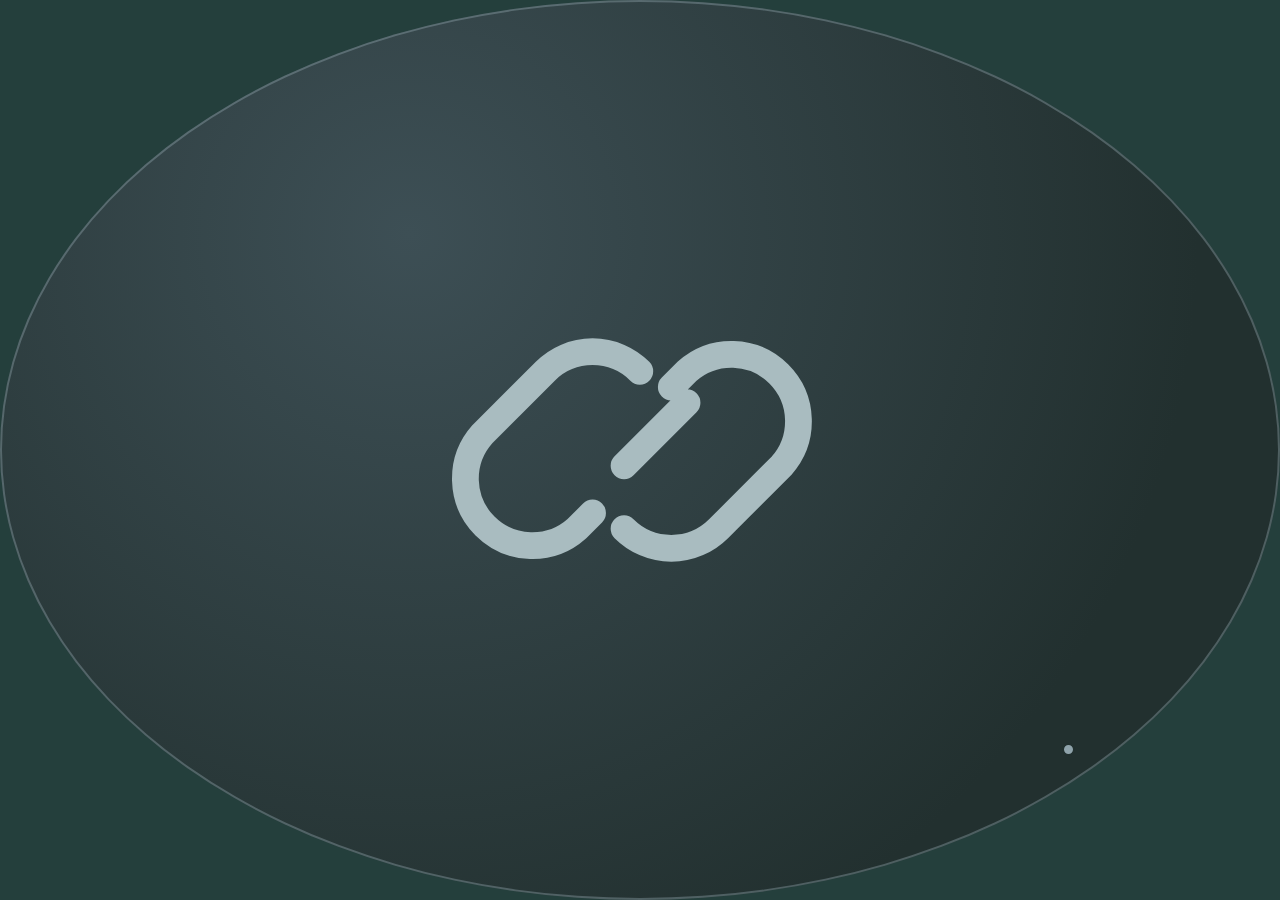
<file: pc/static/ball.html>
<!DOCTYPE html>
<html lang="zh-CN">
<head>
  <meta charset="utf-8">
  <meta name="viewport" content="width=device-width, initial-scale=1">
  <title>LinkAssist · 悬浮球</title>
  <style>
    /* 窗口本身被裁成圆形(由桌面端 SetWindowRgn 完成),这里让球体铺满整窗,避免露出方形底色 */
    :root { font-family: "Segoe UI", "Microsoft YaHei", sans-serif; color-scheme: light; }
    * { box-sizing: border-box; }
    html, body { margin: 0; padding: 0; height: 100%; background: #243f3c; overflow: hidden; user-select: none; }
    #ball {
      position: fixed; inset: 0; width: 100%; height: 100%; padding: 0; border: 0; border-radius: 50%;
      background: radial-gradient(circle at 32% 26%, #35605a, #1e3b38 70%);
      color: #bdf0e4; display: grid; place-items: center; cursor: pointer;
      box-shadow: inset 0 0 0 2px rgba(133, 212, 195, .55);
      transition: background .18s, color .18s, box-shadow .18s;
    }
    #ball.off { background: radial-gradient(circle at 32% 26%, #3d4f55, #22302f 72%); color: #a9bcc0; box-shadow: inset 0 0 0 2px rgba(150, 170, 178, .38); }
    #ball:hover { background: radial-gradient(circle at 32% 26%, #3f736a, #234540 70%); color: #d9fff5; }
    #ball:active { background: radial-gradient(circle at 32% 26%, #2c5a52, #1a3431 70%); }
    #ball:focus-visible { box-shadow: inset 0 0 0 3px #d7fff3; }
    .mark { width: 42%; height: 42%; fill: none; stroke: currentColor; stroke-width: 1.7; stroke-linecap: round; stroke-linejoin: round; pointer-events: none; }
    #status { position: absolute; right: 16%; bottom: 16%; width: 15%; height: 15%; max-width: 13px; max-height: 13px; min-width: 9px; min-height: 9px; border-radius: 50%; background: #2cd3aa; border: 2px solid #1e3b38; pointer-events: none; }
    #ball.off #status { background: #8fa3ab; border-color: #22302f; }
    #badge { position: absolute; top: 11%; right: 11%; min-width: 19px; height: 19px; padding: 0 4px; border-radius: 10px; background: #0b8f78; color: #fff; font-size: 10px; font-weight: 700; line-height: 19px; text-align: center; pointer-events: none; box-shadow: 0 1px 4px rgb(8 40 34 / 45%); }
    [hidden] { display: none !important; }
    #ball.unread { box-shadow: inset 0 0 0 3px #a2ead4; }
    @media (prefers-reduced-motion: reduce) { #ball { transition: none; } }
  </style>
</head>
<body>
  <button id="ball" class="off pywebview-drag-region" type="button" aria-label="打开迷你面板，正在连接本机服务" title="互传助手 · 正在连接本机服务。点击打开/关闭迷你面板，拖动移动，右键打开主窗口。">
    <svg class="mark" viewBox="0 0 24 24" aria-hidden="true"><path d="m10 13 4-4m-6 7-1 1a4.25 4.25 0 0 1-6-6l4-4a4.25 4.25 0 0 1 6 0m2 1 1-1a4.25 4.25 0 0 1 6 6l-4 4a4.25 4.25 0 0 1-6 0" transform="translate(1 0)"/></svg>
    <span id="status" aria-hidden="true"></span><span id="badge" hidden aria-hidden="true"></span>
  </button>
  <script>
    'use strict';
    const ball = document.getElementById('ball'), badge = document.getElementById('badge');
    let unread = 0, online = false, service = false, socket, retryTimer, retryDelay = 1000, handshake;
    let start = null, moved = false, busy = false;
    function describe(extra = '') {
      const state = !service ? '本机服务未连接' : online ? '设备已连接' : '等待设备连接';
      ball.classList.toggle('off', !service || !online); ball.classList.toggle('unread', unread > 0);
      badge.hidden = unread === 0; badge.textContent = unread > 99 ? '99+' : String(unread);
      ball.setAttribute('aria-label', `打开或关闭迷你面板，${state}${unread ? `，${unread} 条未读消息` : ''}`);
      ball.title = extra || `互传助手 · ${state}${unread ? ` · ${unread} 条未读` : ''}。点击打开/关闭迷你面板，拖动移动，右键打开主窗口。`;
    }
    function reconnect() {
      service = false; online = false; describe(); clearTimeout(retryTimer);
      retryTimer = setTimeout(connect, retryDelay); retryDelay = Math.min(retryDelay * 2, 15000);
    }
    function connect() {
      clearTimeout(retryTimer); clearTimeout(handshake);
      if (!['127.0.0.1', 'localhost', '[::1]'].includes(location.hostname)) return describe('悬浮球仅供本机桌面使用。');
      let ws; try { ws = new WebSocket(`${location.protocol === 'https:' ? 'wss' : 'ws'}://${location.host}/ws`); socket = ws; } catch (_) { return reconnect(); }
      handshake = setTimeout(() => { if (socket === ws && !service) ws.close(); }, 12000);
      ws.onmessage = event => {
        if (socket !== ws) return;
        let data; try { data = JSON.parse(event.data); } catch (_) { return; }
        if (!data) return;
        if (data.type === 'init' || data.type === 'status') {
          service = true; retryDelay = 1000; clearTimeout(handshake);
          online = Array.isArray(data.deviceInfos) ? data.deviceInfos.some(d => d && d.online !== false) : !!data.connected;
        } else if (data.type === 'msg' && data.message?.direction !== 'out') unread++;
        else if (data.type === 'cleared') unread = 0;
        describe();
      };
      ws.onerror = () => ws.close(); ws.onclose = () => { if (socket === ws) { clearTimeout(handshake); reconnect(); } };
    }
    /* 左键:打开/关闭迷你面板(开关式);右键:打开主窗口 */
    async function toggleMini() {
      if (busy) return; const api = window.pywebview?.api;
      if (!api?.toggle_mini) return describe('桌面桥接尚未就绪，请稍后再点击。');
      busy = true;
      try {
        const opened = await api.toggle_mini();
        if (opened) unread = 0;
        describe(opened ? '迷你面板已打开；再次点击关闭。' : '迷你面板已关闭。');
      } catch (_) { describe('暂时无法切换迷你面板，请右键打开主窗口。'); }
      finally { busy = false; }
    }
    async function openMain() {
      const api = window.pywebview?.api;
      if (!api?.show_main) return describe('桌面桥接尚未就绪，请稍后再点击。');
      try { await api.show_main(); unread = 0; describe('已打开主窗口。'); }
      catch (_) { describe('暂时无法打开主窗口，请从系统托盘恢复。'); }
    }
    ball.addEventListener('mousedown', event => { if (event.button === 0) { start = [event.screenX, event.screenY]; moved = false; } });
    window.addEventListener('mousemove', event => {
      if (!start || moved || !(event.buttons & 1)) return;
      if (Math.hypot(event.screenX - start[0], event.screenY - start[1]) > 6) { moved = true; }
    });
    window.addEventListener('mouseup', () => { start = null; });
    window.addEventListener('blur', () => { start = null; });
    ball.addEventListener('click', event => { if (event.detail === 0 || !moved) toggleMini(); moved = false; });
    ball.addEventListener('contextmenu', event => { event.preventDefault(); openMain(); });
    connect();
  </script>
</body>
</html>
</file>
